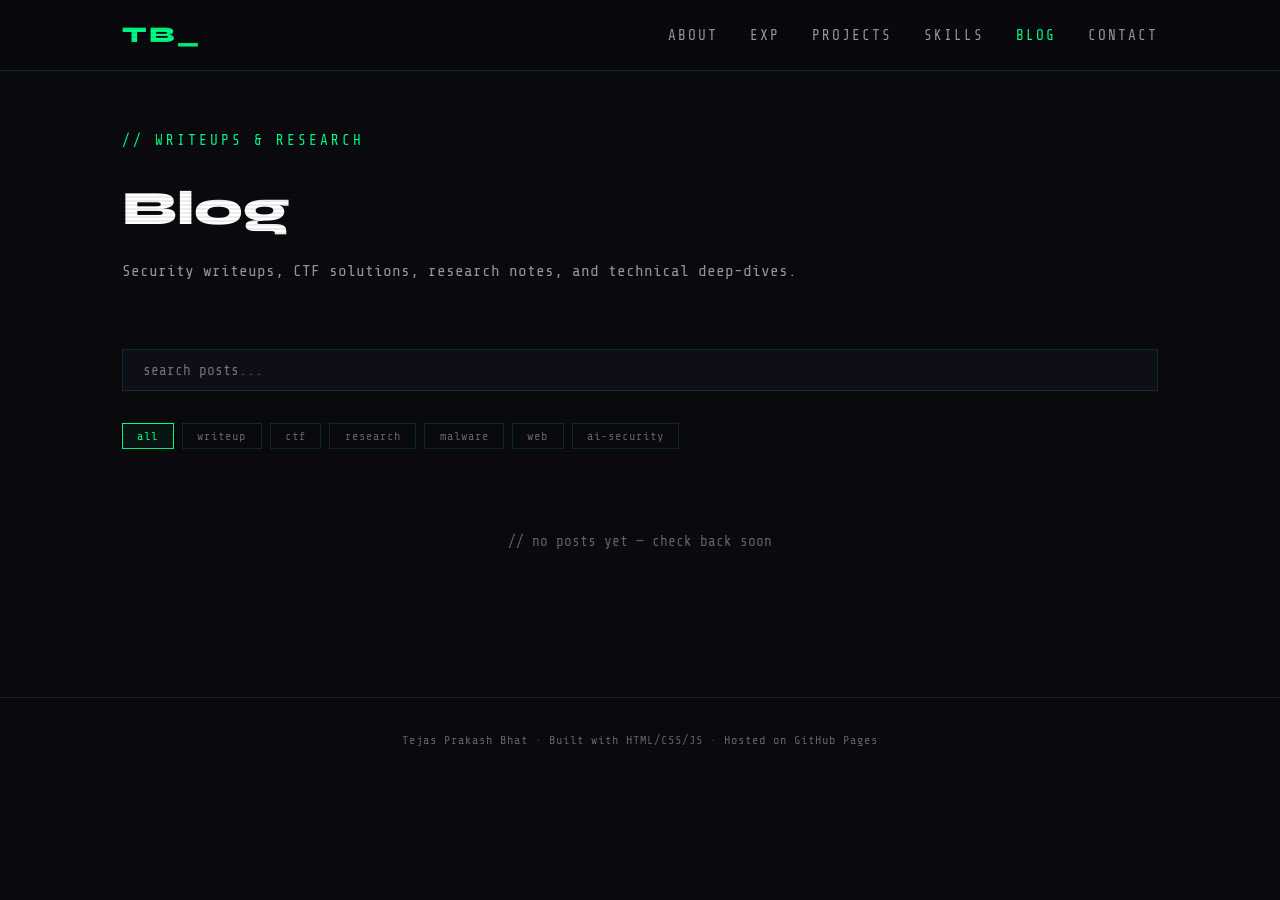
<file: blog.html>
<!DOCTYPE html>
<html lang="en">
<head>
<meta charset="UTF-8">
<meta name="viewport" content="width=device-width, initial-scale=1.0">
<title>Blog & Writeups — Tejas Prakash Bhat</title>
<link rel="preconnect" href="https://fonts.googleapis.com">
<link href="https://fonts.googleapis.com/css2?family=Share+Tech+Mono&family=Syne:wght@400;600;700;800&display=swap" rel="stylesheet">
<link rel="stylesheet" href="style.css">
</head>
<body>

<div class="scanlines" aria-hidden="true"></div>

<nav id="navbar">
  <div class="nav-inner">
    <a href="index.html" class="nav-logo">TB<span class="blink">_</span></a>
    <div class="nav-links">
      <a href="index.html#about">about</a>
      <a href="index.html#experience">exp</a>
      <a href="index.html#projects">projects</a>
      <a href="index.html#skills">skills</a>
      <a href="blog.html" style="color: var(--accent)">blog</a>
      <a href="index.html#contact">contact</a>
    </div>
    <button class="menu-btn" id="menuBtn" aria-label="Toggle menu">&#9776;</button>
  </div>
  <div class="mobile-menu" id="mobileMenu">
    <a href="index.html#about">about</a>
    <a href="index.html#experience">experience</a>
    <a href="index.html#projects">projects</a>
    <a href="index.html#skills">skills</a>
    <a href="blog.html">blog</a>
    <a href="index.html#contact">contact</a>
  </div>
</nav>

<div class="blog-hero">
  <div class="section-label">// writeups & research</div>
  <h1>Blog</h1>
  <p>Security writeups, CTF solutions, research notes, and technical deep-dives.</p>
</div>

<div class="blog-search-bar">
  <input type="text" id="searchInput" placeholder="search posts..." autocomplete="off" />
</div>

<div class="blog-tags" id="tagFilters">
  <button class="tag-filter active" data-tag="all">all</button>
  <button class="tag-filter" data-tag="writeup">writeup</button>
  <button class="tag-filter" data-tag="ctf">ctf</button>
  <button class="tag-filter" data-tag="research">research</button>
  <button class="tag-filter" data-tag="malware">malware</button>
  <button class="tag-filter" data-tag="web">web</button>
  <button class="tag-filter" data-tag="ai-security">ai-security</button>
</div>

<div class="blog-posts-grid" id="postsGrid">
  <!-- Posts are loaded from posts/index.json -->
</div>

<footer>
  <p>Tejas Prakash Bhat · Built with HTML/CSS/JS · Hosted on GitHub Pages</p>
</footer>

<script>
// -------------------------------------------------------
// HOW TO ADD A NEW POST:
// 1. Create a new file in posts/ folder e.g. posts/my-post.md
// 2. Add an entry to the POSTS array below
// -------------------------------------------------------
const POSTS = [
  // Example — uncomment and edit when you write a post:
  // {
  //   slug: "idor-race-condition-writeup",
  //   title: "IDOR + Race Condition: Double Spend in Production",
  //   excerpt: "How I chained an IDOR with a race condition to demonstrate a double-spend attack on a live e-commerce platform during a grey-box pentest.",
  //   tag: "writeup",
  //   date: "2025-06-01"
  // },
  // {
  //   slug: "gnn-malware-evasion",
  //   title: "Evading GNN-Based Malware Detectors via Graph Perturbations",
  //   excerpt: "Research notes on how structure-preserving edge insertions can degrade GNN classifier confidence while keeping malware functionality intact.",
  //   tag: "research",
  //   date: "2025-07-15"
  // },
];

let activeTag = 'all';
let searchQuery = '';

function formatDate(d) {
  return new Date(d).toLocaleDateString('en-US', { year: 'numeric', month: 'short', day: 'numeric' });
}

function renderPosts() {
  const grid = document.getElementById('postsGrid');
  const filtered = POSTS.filter(p => {
    const tagMatch = activeTag === 'all' || p.tag === activeTag;
    const searchMatch = !searchQuery || p.title.toLowerCase().includes(searchQuery) || p.excerpt.toLowerCase().includes(searchQuery);
    return tagMatch && searchMatch;
  });

  if (filtered.length === 0) {
    grid.innerHTML = POSTS.length === 0
      ? `<div class="no-posts">// no posts yet — check back soon</div>`
      : `<div class="no-posts">// no posts match your filter</div>`;
    return;
  }

  grid.innerHTML = filtered.map(p => `
    <a href="posts/${p.slug}.html" class="blog-card">
      <div class="blog-card-meta">
        <span class="blog-card-tag">${p.tag}</span>
        <span class="blog-card-date">${formatDate(p.date)}</span>
      </div>
      <h3>${p.title}</h3>
      <p>${p.excerpt}</p>
    </a>
  `).join('');
}

document.getElementById('searchInput').addEventListener('input', e => {
  searchQuery = e.target.value.toLowerCase();
  renderPosts();
});

document.getElementById('tagFilters').addEventListener('click', e => {
  if (!e.target.classList.contains('tag-filter')) return;
  document.querySelectorAll('.tag-filter').forEach(b => b.classList.remove('active'));
  e.target.classList.add('active');
  activeTag = e.target.dataset.tag;
  renderPosts();
});

const menuBtn = document.getElementById('menuBtn');
const mobileMenu = document.getElementById('mobileMenu');
menuBtn.addEventListener('click', () => mobileMenu.classList.toggle('open'));

renderPosts();
</script>
</body>
</html>
</file>
<file: style.css>
:root {
  --bg: #0a0a0f;
  --bg2: #0f0f1a;
  --bg3: #13131f;
  --accent: #00ff88;
  --accent2: #00ccff;
  --accent3: #ff3366;
  --text: #e0e0e0;
  --text-muted: #666;
  --text-dim: #999;
  --border: rgba(0,255,136,0.15);
  --border2: rgba(0,204,255,0.2);
  --font-mono: 'Share Tech Mono', monospace;
  --font-display: 'Syne', sans-serif;
}

*, *::before, *::after { box-sizing: border-box; margin: 0; padding: 0; }

html { scroll-behavior: smooth; }

body {
  background: var(--bg);
  color: var(--text);
  font-family: var(--font-mono);
  line-height: 1.7;
  overflow-x: hidden;
}

/* Scanlines */
.scanlines {
  position: fixed;
  top: 0; left: 0;
  width: 100%; height: 100%;
  background: repeating-linear-gradient(
    0deg,
    transparent,
    transparent 2px,
    rgba(0,0,0,0.08) 2px,
    rgba(0,0,0,0.08) 4px
  );
  pointer-events: none;
  z-index: 9999;
}

/* Navbar */
#navbar {
  position: fixed;
  top: 0; left: 0;
  width: 100%;
  z-index: 1000;
  background: rgba(10,10,15,0.92);
  backdrop-filter: blur(10px);
  border-bottom: 1px solid var(--border);
}

.nav-inner {
  max-width: 1100px;
  margin: 0 auto;
  padding: 1rem 2rem;
  display: flex;
  align-items: center;
  justify-content: space-between;
}

.nav-logo {
  font-family: var(--font-display);
  font-size: 1.4rem;
  font-weight: 800;
  color: var(--accent);
  text-decoration: none;
  letter-spacing: 2px;
}

.nav-links {
  display: flex;
  gap: 2rem;
}

.nav-links a {
  color: var(--text-dim);
  text-decoration: none;
  font-size: 0.9rem;
  letter-spacing: 2px;
  text-transform: uppercase;
  transition: color 0.2s;
}

.nav-links a:hover { color: var(--accent); }

.menu-btn {
  display: none;
  background: none;
  border: none;
  color: var(--accent);
  font-size: 1.4rem;
  cursor: pointer;
}

.mobile-menu {
  display: none;
  flex-direction: column;
  padding: 1rem 2rem;
  gap: 1rem;
  border-top: 1px solid var(--border);
}

.mobile-menu a {
  color: var(--text-dim);
  text-decoration: none;
  font-size: 0.9rem;
  letter-spacing: 1px;
}

.mobile-menu.open { display: flex; }

/* Blink cursor */
.blink { animation: blink 1s steps(1) infinite; }
@keyframes blink { 0%,100%{opacity:1} 50%{opacity:0} }

/* Sections */
section {
  max-width: 1100px;
  margin: 0 auto;
  padding: 6rem 2rem;
}

.section-label {
  font-size: 0.9rem;
  color: var(--accent);
  letter-spacing: 3px;
  margin-bottom: 1rem;
  text-transform: uppercase;
}

.section-title {
  font-family: var(--font-display);
  font-size: 2.4rem;
  font-weight: 700;
  color: #fff;
  margin-bottom: 3rem;
}

/* Hero */
#hero {
  min-height: 100vh;
  display: grid;
  grid-template-columns: 1fr 1fr;
  align-items: center;
  gap: 4rem;
  padding-top: 8rem;
  position: relative;
  max-width: 1100px;
  margin: 0 auto;
  padding-left: 2rem;
  padding-right: 2rem;
}

.hero-bg-text {
  position: absolute;
  font-family: var(--font-display);
  font-size: 20rem;
  font-weight: 800;
  color: rgba(0,255,136,0.03);
  top: 50%;
  left: -5rem;
  transform: translateY(-50%);
  pointer-events: none;
  user-select: none;
  letter-spacing: -1rem;
}

.hero-content { position: relative; z-index: 1; }

.hero-tag {
  font-size: 0.9rem;
  color: var(--accent);
  letter-spacing: 2px;
  margin-bottom: 1.5rem;
}

.hero-name {
  font-family: var(--font-display);
  font-size: 5.5rem;
  font-weight: 800;
  line-height: 1;
  color: #fff;
  margin-bottom: 1.5rem;
}

.name-accent { color: var(--accent); }

.hero-sub {
  color: var(--text-dim);
  font-size: 1rem;
  letter-spacing: 2px;
  margin-bottom: 2.5rem;
}

.hero-actions {
  display: flex;
  gap: 1rem;
  margin-bottom: 3rem;
}

.btn {
  display: inline-block;
  padding: 0.7rem 1.8rem;
  font-family: var(--font-mono);
  font-size: 0.85rem;
  letter-spacing: 2px;
  text-decoration: none;
  text-transform: lowercase;
  cursor: pointer;
  transition: all 0.2s;
  border: none;
}

.btn-primary {
  background: var(--accent);
  color: #000;
  font-weight: 700;
}

.btn-primary:hover {
  background: #fff;
  transform: translateY(-2px);
}

.btn-outline {
  background: transparent;
  color: var(--accent);
  border: 1px solid var(--accent);
}

.btn-outline:hover {
  background: var(--accent);
  color: #000;
  transform: translateY(-2px);
}

.hero-stats {
  display: flex;
  gap: 2rem;
}

.stat { display: flex; flex-direction: column; }
.stat-num {
  font-family: var(--font-display);
  font-size: 1.2rem;
  font-weight: 700;
  color: var(--accent2);
}
.stat-label {
  font-size: 0.7rem;
  color: var(--text-muted);
  letter-spacing: 1px;
}

/* Terminal */
.hero-terminal {
  background: var(--bg2);
  border: 1px solid var(--border);
  border-radius: 8px;
  overflow: hidden;
  box-shadow: 0 0 40px rgba(0,255,136,0.05);
}

.terminal-bar {
  background: var(--bg3);
  padding: 0.6rem 1rem;
  display: flex;
  align-items: center;
  gap: 0.5rem;
  border-bottom: 1px solid var(--border);
  font-size: 0.75rem;
  color: var(--text-muted);
}

.dot {
  width: 10px; height: 10px;
  border-radius: 50%;
}
.dot.r { background: #ff5f57; }
.dot.y { background: #febc2e; }
.dot.g { background: #28c840; }

.terminal-body {
  padding: 1.5rem;
  font-size: 0.8rem;
  min-height: 280px;
  line-height: 1.8;
}

.t-line { color: var(--text-dim); }
.t-cmd { color: var(--accent2); }
.t-out { color: var(--accent); }
.t-warn { color: #febc2e; }
.t-err  { color: var(--accent3); }
.t-prompt { color: var(--accent); margin-right: 0.5rem; }

/* About */
.about-grid {
  display: grid;
  grid-template-columns: 1fr 1fr;
  gap: 4rem;
  align-items: start;
}

.about-text h2 {
  font-family: var(--font-display);
  font-size: 1.8rem;
  font-weight: 700;
  color: #fff;
  margin-bottom: 1.5rem;
  line-height: 1.2;
}

.about-text p {
  color: var(--text-dim);
  margin-bottom: 1rem;
  font-size: 0.9rem;
}

.about-text .btn { margin-top: 1rem; }

.about-details {
  border: 1px solid var(--border);
  padding: 2rem;
  background: var(--bg2);
}

.detail-item {
  display: flex;
  justify-content: space-between;
  padding: 0.75rem 0;
  border-bottom: 1px solid rgba(255,255,255,0.05);
  font-size: 0.85rem;
  gap: 1rem;
}

.detail-item:last-child { border-bottom: none; }

.detail-label { color: var(--text-muted); min-width: 80px; }

.detail-item a {
  color: var(--accent2);
  text-decoration: none;
}

.detail-item a:hover { text-decoration: underline; }

/* Timeline */
.timeline { position: relative; }

.timeline::before {
  content: '';
  position: absolute;
  left: 0;
  top: 0; bottom: 0;
  width: 1px;
  background: linear-gradient(to bottom, var(--accent), var(--accent2), transparent);
}

.timeline-item {
  position: relative;
  padding-left: 3rem;
  margin-bottom: 3rem;
}

.timeline-dot {
  position: absolute;
  left: -5px;
  top: 0.3rem;
  width: 11px; height: 11px;
  border-radius: 50%;
  background: var(--accent);
  border: 2px solid var(--bg);
  box-shadow: 0 0 8px var(--accent);
}

.timeline-dot.research {
  background: var(--accent2);
  box-shadow: 0 0 8px var(--accent2);
}

.timeline-content {
  background: var(--bg2);
  border: 1px solid var(--border);
  padding: 1.5rem 2rem;
  transition: border-color 0.2s;
}

.timeline-content:hover { border-color: rgba(0,255,136,0.35); }

.timeline-meta {
  display: flex;
  justify-content: space-between;
  align-items: center;
  margin-bottom: 0.3rem;
}

.timeline-company {
  font-family: var(--font-display);
  font-size: 1rem;
  font-weight: 700;
  color: var(--accent);
}

.timeline-date { color: var(--text-muted); font-size: 0.8rem; }

.timeline-role {
  color: #fff;
  font-size: 0.95rem;
  margin-bottom: 0.25rem;
}

.timeline-type {
  color: var(--accent2);
  font-size: 0.75rem;
  letter-spacing: 1px;
  margin-bottom: 1rem;
}

.timeline-content ul {
  list-style: none;
  margin-bottom: 1rem;
}

.timeline-content ul li {
  color: var(--text-dim);
  font-size: 0.92rem;
  padding: 0.25rem 0 0.25rem 1rem;
  position: relative;
}

.timeline-content ul li::before {
  content: '›';
  position: absolute;
  left: 0;
  color: var(--accent);
}

.timeline-tags {
  display: flex;
  flex-wrap: wrap;
  gap: 0.5rem;
  margin-top: 1rem;
}

.timeline-tags span {
  font-size: 0.7rem;
  padding: 0.25rem 0.75rem;
  border: 1px solid var(--border2);
  color: var(--accent2);
  letter-spacing: 1px;
}

/* Projects */
.projects-grid {
  display: grid;
  grid-template-columns: 1fr 1fr;
  gap: 1.5rem;
}

.project-card {
  background: var(--bg2);
  border: 1px solid var(--border);
  padding: 1.75rem;
  transition: all 0.25s;
  position: relative;
  overflow: hidden;
}

.project-card::before {
  content: '';
  position: absolute;
  top: 0; left: 0;
  width: 3px; height: 0;
  background: var(--accent);
  transition: height 0.3s;
}

.project-card:hover::before { height: 100%; }
.project-card:hover { border-color: rgba(0,255,136,0.3); transform: translateY(-3px); }

.project-card.featured {
  grid-column: 1 / -1;
  border-color: rgba(0,255,136,0.25);
}

.project-card.featured::before { background: var(--accent2); }

.project-header {
  display: flex;
  justify-content: space-between;
  align-items: center;
  margin-bottom: 0.75rem;
}

.project-tag {
  font-size: 0.7rem;
  padding: 0.2rem 0.75rem;
  background: rgba(0,255,136,0.1);
  color: var(--accent);
  letter-spacing: 1px;
  border: 1px solid rgba(0,255,136,0.2);
}

.project-year { color: var(--text-muted); font-size: 0.8rem; }

.project-card h3 {
  font-family: var(--font-display);
  font-size: 1.1rem;
  font-weight: 700;
  color: #fff;
  margin-bottom: 0.75rem;
}

.project-card p {
  color: var(--text-dim);
  font-size: 0.92rem;
  margin-bottom: 0.5rem;
}

.project-stack {
  display: flex;
  flex-wrap: wrap;
  gap: 0.4rem;
  margin-top: 1rem;
}

.project-stack span {
  font-size: 0.78rem;
  padding: 0.2rem 0.6rem;
  border: 1px solid rgba(0,204,255,0.25);
  color: var(--accent2);
}

/* Skills */
.skills-grid {
  display: flex;
  flex-direction: column;
  gap: 2rem;
}

.skill-group { }

.skill-group-title {
  font-size: 0.85rem;
  color: var(--accent);
  letter-spacing: 3px;
  text-transform: uppercase;
  margin-bottom: 0.75rem;
  border-left: 3px solid var(--accent);
  padding-left: 0.75rem;
}

.skill-pills {
  display: flex;
  flex-wrap: wrap;
  gap: 0.5rem;
}

.skill-pills span {
  font-size: 0.88rem;
  padding: 0.4rem 1rem;
  background: var(--bg2);
  border: 1px solid var(--border);
  color: var(--text-dim);
  transition: all 0.2s;
  cursor: default;
}

.skill-pills span:hover {
  border-color: var(--accent);
  color: var(--accent);
  background: rgba(0,255,136,0.05);
}

.skill-pills.dev span {
  border-color: rgba(0,204,255,0.25);
  color: var(--accent2);
  background: rgba(0,204,255,0.05);
}

.skill-pills.dev span:hover {
  border-color: var(--accent2);
  background: rgba(0,204,255,0.1);
}

.skill-pills.accent span {
  border-color: rgba(255,51,102,0.25);
  color: #ff8ca0;
  background: rgba(255,51,102,0.05);
}

.skill-pills.accent span:hover {
  border-color: var(--accent3);
  color: var(--accent3);
  background: rgba(255,51,102,0.1);
}

/* Contact */
#contact {
  text-align: center;
}

.contact-inner h2 {
  font-family: var(--font-display);
  font-size: 3rem;
  font-weight: 800;
  color: #fff;
  margin-bottom: 1rem;
}

.contact-inner p {
  color: var(--text-dim);
  margin-bottom: 3rem;
  font-size: 0.9rem;
}

.contact-links {
  display: grid;
  grid-template-columns: repeat(auto-fit, minmax(220px, 1fr));
  gap: 1rem;
  max-width: 800px;
  margin: 0 auto;
}

.contact-link {
  display: flex;
  align-items: center;
  gap: 0.75rem;
  padding: 1rem 1.5rem;
  background: var(--bg2);
  border: 1px solid var(--border);
  color: var(--text-dim);
  text-decoration: none;
  font-size: 0.82rem;
  transition: all 0.2s;
}

.contact-link:hover {
  border-color: var(--accent);
  color: var(--accent);
  transform: translateY(-2px);
}

.contact-icon { color: var(--accent); font-size: 1rem; }

/* Footer */
footer {
  text-align: center;
  padding: 2rem;
  border-top: 1px solid var(--border);
  color: var(--text-muted);
  font-size: 0.75rem;
  letter-spacing: 1px;
}

/* Blog page */
.blog-hero {
  padding: 8rem 2rem 4rem;
  max-width: 1100px;
  margin: 0 auto;
}

.blog-hero h1 {
  font-family: var(--font-display);
  font-size: 3rem;
  font-weight: 800;
  color: #fff;
  margin-bottom: 0.5rem;
}

.blog-hero p { color: var(--text-dim); }

.blog-search-bar {
  max-width: 1100px;
  margin: 0 auto;
  padding: 0 2rem 2rem;
}

.blog-search-bar input {
  width: 100%;
  background: var(--bg2);
  border: 1px solid var(--border);
  color: var(--text);
  padding: 0.75rem 1.25rem;
  font-family: var(--font-mono);
  font-size: 0.9rem;
  outline: none;
}

.blog-search-bar input:focus { border-color: var(--accent); }

.blog-tags {
  max-width: 1100px;
  margin: 0 auto;
  padding: 0 2rem 2rem;
  display: flex;
  flex-wrap: wrap;
  gap: 0.5rem;
}

.tag-filter {
  font-size: 0.75rem;
  padding: 0.3rem 0.9rem;
  border: 1px solid var(--border);
  color: var(--text-muted);
  background: transparent;
  font-family: var(--font-mono);
  cursor: pointer;
  letter-spacing: 1px;
  transition: all 0.2s;
}

.tag-filter:hover, .tag-filter.active {
  border-color: var(--accent);
  color: var(--accent);
  background: rgba(0,255,136,0.05);
}

.blog-posts-grid {
  max-width: 1100px;
  margin: 0 auto;
  padding: 0 2rem 6rem;
  display: grid;
  grid-template-columns: repeat(auto-fill, minmax(300px, 1fr));
  gap: 1.5rem;
}

.blog-card {
  background: var(--bg2);
  border: 1px solid var(--border);
  padding: 1.75rem;
  text-decoration: none;
  color: inherit;
  display: block;
  transition: all 0.25s;
  position: relative;
  overflow: hidden;
}

.blog-card::after {
  content: '';
  position: absolute;
  bottom: 0; left: 0;
  width: 0; height: 2px;
  background: var(--accent);
  transition: width 0.3s;
}

.blog-card:hover::after { width: 100%; }
.blog-card:hover { border-color: rgba(0,255,136,0.3); transform: translateY(-3px); }

.blog-card-meta {
  display: flex;
  justify-content: space-between;
  align-items: center;
  margin-bottom: 0.75rem;
}

.blog-card-tag {
  font-size: 0.7rem;
  padding: 0.2rem 0.6rem;
  background: rgba(0,255,136,0.08);
  color: var(--accent);
  border: 1px solid rgba(0,255,136,0.2);
  letter-spacing: 1px;
}

.blog-card-date { color: var(--text-muted); font-size: 0.75rem; }

.blog-card h3 {
  font-family: var(--font-display);
  font-size: 1.05rem;
  font-weight: 700;
  color: #fff;
  margin-bottom: 0.75rem;
  line-height: 1.3;
}

.blog-card p {
  color: var(--text-dim);
  font-size: 0.82rem;
  line-height: 1.6;
}

.no-posts {
  text-align: center;
  color: var(--text-muted);
  padding: 3rem 0;
  font-size: 0.9rem;
  grid-column: 1 / -1;
}

/* Post page */
.post-container {
  max-width: 780px;
  margin: 0 auto;
  padding: 8rem 2rem 6rem;
}

.post-back {
  color: var(--accent);
  text-decoration: none;
  font-size: 0.82rem;
  letter-spacing: 1px;
  display: inline-block;
  margin-bottom: 2rem;
}

.post-back:hover { text-decoration: underline; }

.post-header { margin-bottom: 3rem; }

.post-header .blog-card-tag { display: inline-block; margin-bottom: 1rem; }

.post-header h1 {
  font-family: var(--font-display);
  font-size: 2.2rem;
  font-weight: 800;
  color: #fff;
  line-height: 1.2;
  margin-bottom: 1rem;
}

.post-header .post-meta { color: var(--text-muted); font-size: 0.8rem; }

.post-body {
  color: var(--text-dim);
  font-size: 0.92rem;
  line-height: 1.9;
}

.post-body h2 {
  font-family: var(--font-display);
  color: #fff;
  font-size: 1.4rem;
  margin: 2.5rem 0 1rem;
  border-left: 3px solid var(--accent);
  padding-left: 0.75rem;
}

.post-body h3 {
  color: var(--accent2);
  font-size: 1rem;
  margin: 2rem 0 0.75rem;
}

.post-body p { margin-bottom: 1.25rem; }

.post-body code {
  background: var(--bg3);
  border: 1px solid var(--border);
  padding: 0.15rem 0.5rem;
  font-family: var(--font-mono);
  color: var(--accent);
  font-size: 0.85em;
}

.post-body pre {
  background: var(--bg2);
  border: 1px solid var(--border);
  padding: 1.5rem;
  overflow-x: auto;
  margin: 1.5rem 0;
  font-size: 0.83rem;
}

.post-body pre code {
  background: none;
  border: none;
  padding: 0;
  color: var(--accent);
}

.post-body ul, .post-body ol {
  padding-left: 1.5rem;
  margin-bottom: 1.25rem;
}

.post-body li { margin-bottom: 0.5rem; }

.post-body blockquote {
  border-left: 3px solid var(--accent);
  padding-left: 1.25rem;
  margin: 1.5rem 0;
  color: var(--text-dim);
  font-style: italic;
}

.post-body a { color: var(--accent2); }

/* Responsive */
@media (max-width: 768px) {
  .nav-links { display: none; }
  .menu-btn { display: block; }

  #hero {
    grid-template-columns: 1fr;
    gap: 2rem;
    padding-top: 6rem;
  }

  .hero-name { font-size: 3rem; }
  .hero-bg-text { font-size: 8rem; }
  .hero-terminal { display: none; }

  .about-grid { grid-template-columns: 1fr; }
  .projects-grid { grid-template-columns: 1fr; }
  .project-card.featured { grid-column: auto; }

  .hero-stats { flex-wrap: wrap; gap: 1rem; }
  .section-title { font-size: 1.5rem; }
}
</file>
